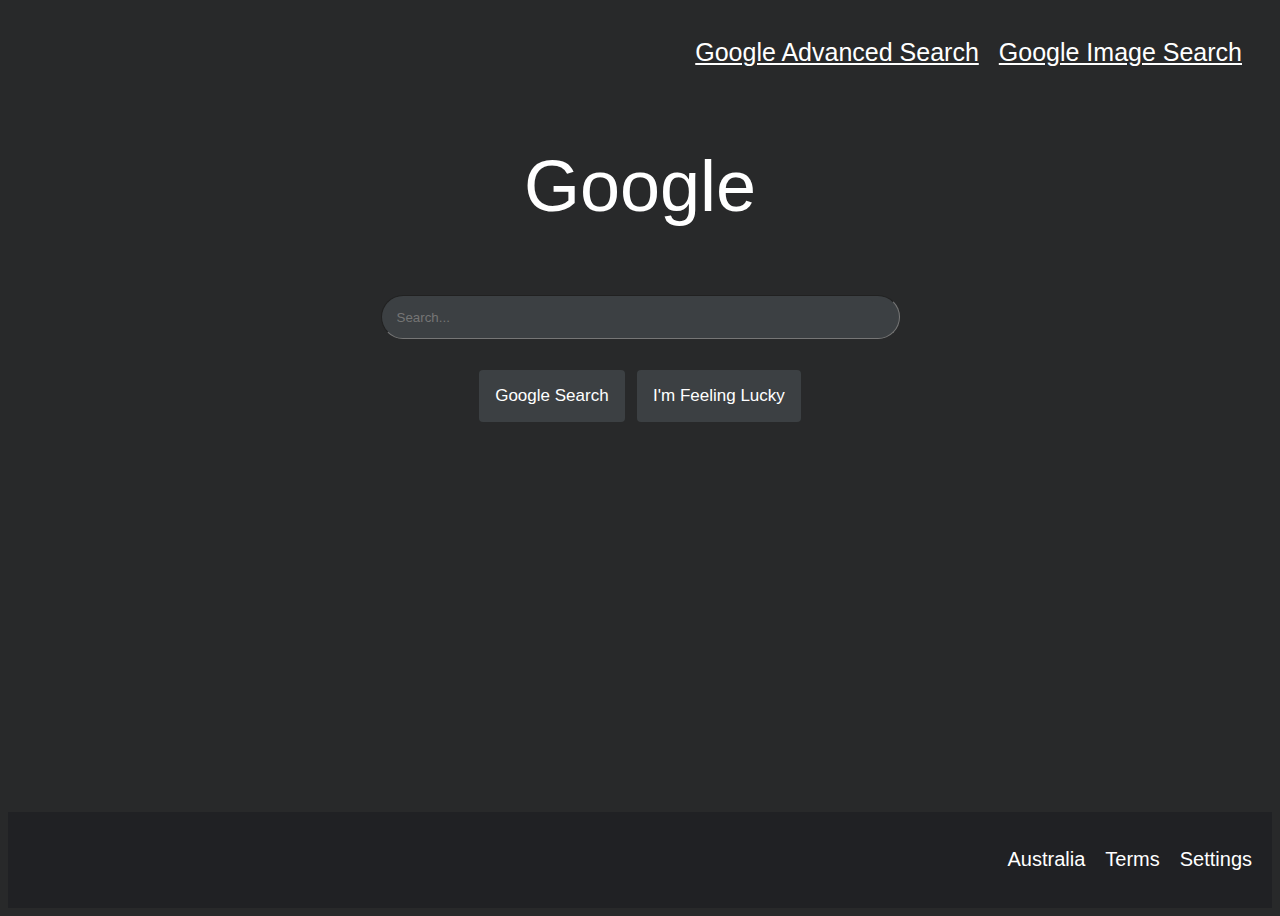
<file: index.html>
<!DOCTYPE html>
<html lang="en">
    <head>
        <title>Google Search</title>
        <link rel="stylesheet" href="styles.css">
    </head>
    <body>
        <div class="heading">
            <a href="advsearch.html">Google Advanced Search</a>
            <a href="imgsearch.html">Google Image Search</a>
        </div>
        <div class="sec2">
            <h1 id="title">Google</h1>
            <form id="search" action="https://www.google.com/search">
                <input id="bar" type="text" name="q" placeholder="Search...">
                <div>
                    <input class="button" type="submit" value="Google Search">
                    <input class="button" type="submit" value="I'm Feeling Lucky" name="btnI">
                </div>
            </form>
        </div>
        <div id="footer">
            <h2>Australia</h2>
            <h2>Terms</h2>
            <h2>Settings</h2>
        </div>
    </body>
</html>
</file>
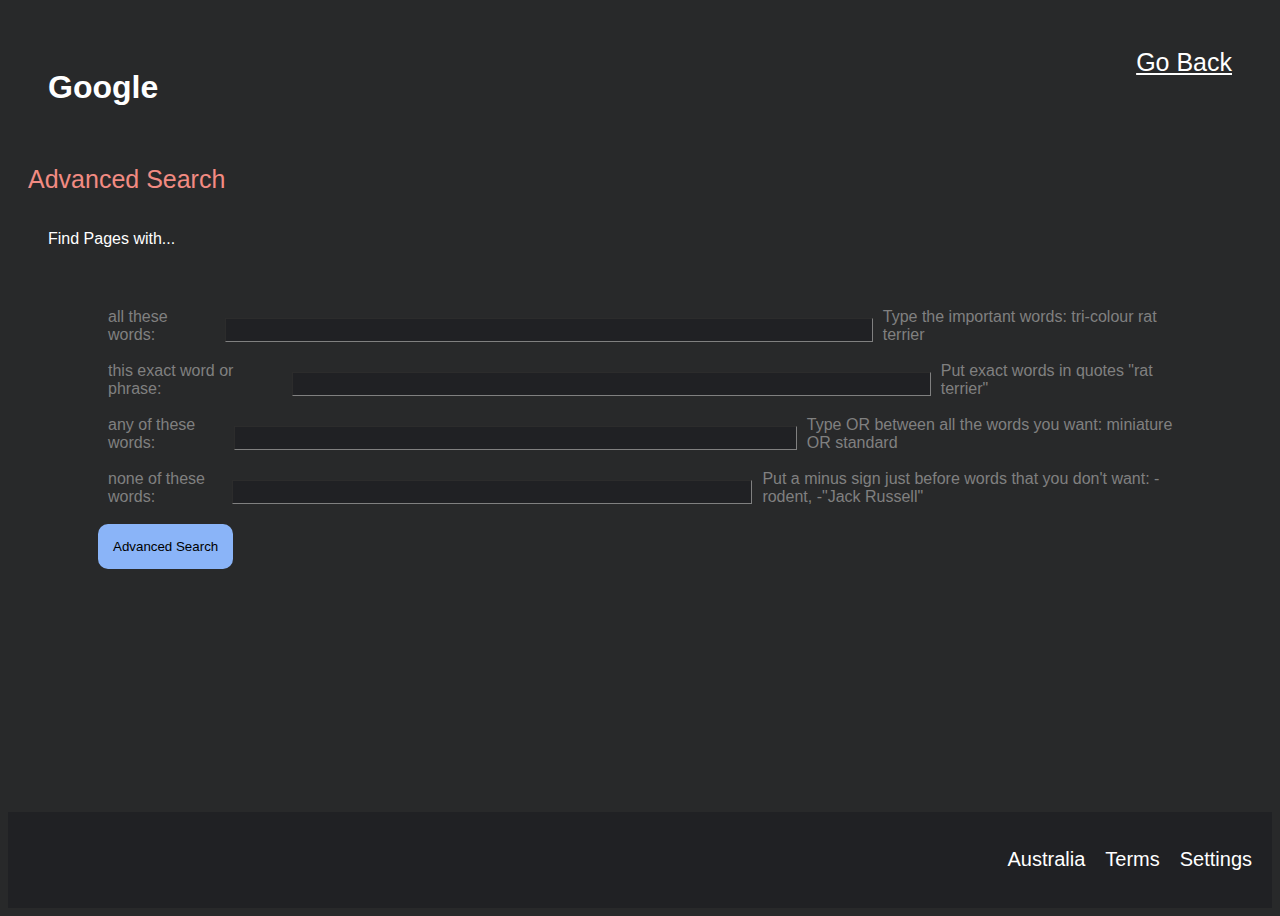
<file: advsearch.html>
<!DOCTYPE html>
<html lang="en">
    <head>
        <title>Google Advanced Search</title>
        <link rel="stylesheet" href="advSearch.css">
    </head>
    <body>
        <div id="heading">
            <div id="sub-h1">
                <h1>Google</h1>
                <a href="index.html">Go Back</a>
            </div>
            <div>
                <h1 id="red-title">Advanced Search</h1>
            </div>
            <div id="body">
                <div>Find Pages with...</div>
                <div id="sub-1b">
                    <form id="search" action="https://www.google.com/search">
                            <div class="ti">
                                all these words:
                                <input type="text" name="as_q">
                                Type the important words: tri-colour rat terrier
                            </div>
                            <div class="ti">
                                this exact word or phrase:
                                <input type="text" name="as_epq">
                                Put exact words in quotes "rat terrier"
                            </div>
                            <div class="ti">
                                any of these words:
                                <input type="text" name="as_oq">
                                Type OR between all the words you want: miniature OR standard
                            </div>
                            <div class="ti">
                                none of these words:
                                <input type="text" name="as_eq">
                                Put a minus sign just before words that you don't want: -rodent, -"Jack Russell"
                            </div>
                            <div>
                                <input id="button" type="submit" value="Advanced Search">
                            </div>
                    </form> 
                </div>
            </div>
        </div>
        <div id="footer">
            <h2>Australia</h2>
            <h2>Terms</h2>
            <h2>Settings</h2>
        </div> 
    </body>
</html>
</file>
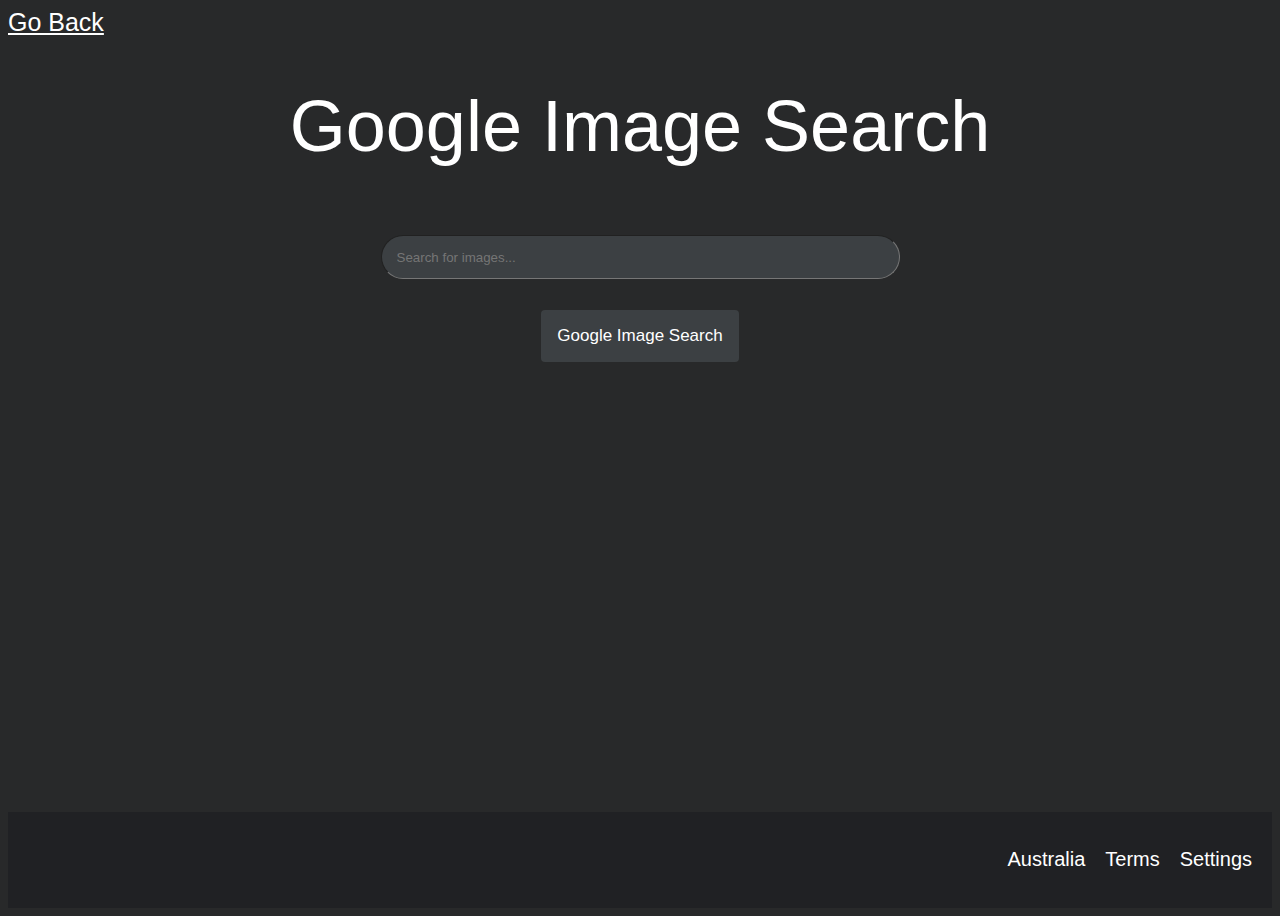
<file: imgsearch.html>
<!DOCTYPE html>
<html lang="en">
    <head>
        <title>Google Image Search</title>
        <link rel="stylesheet" href="styles.css">
    </head>
    <body>
        <div class="subtitle">
            <a href="index.html">Go Back</a>
        </div>
        <div class="sec2">
            <h1 id="title">Google Image Search</h1>
            <form id="search" action="https://www.google.com/search" method="get">
                <input id="bar" type="text" name="q" placeholder="Search for images...">
                <input type="hidden" name="tbm" value="isch">
                <div>
                    <input class="button" type="submit" value="Google Image Search">      
                </div>
            </form>
        </div>
        <div id="footer">
            <h2>Australia</h2>
            <h2>Terms</h2>
            <h2>Settings</h2>
        </div>
    </body>
</html>
</file>
<file: styles.css>
body {
    display: flex;
    flex-direction: column;
    font-family: Arial, sans-serif;
    color: white;
    min-height: 100vh;
    background-color: #28292a;
}

a {
    color: white;
    font-size: 25px;
}

.sec2 {
    text-align: center;
    flex: 1;
    /* background-color: bisque; */
}

#title {
    font-size: 72px;
    font-weight: 50;
    color: white;
}

.heading {
    display: flex;
    /* background-color: beige; */
    padding: 30px;
    flex-direction: row;
    justify-content: flex-end;
    gap: 20px;
}

#footer {
    display: flex;
    margin-top: auto;
    flex-direction: row;
    justify-content: flex-end;
    gap: 20px;
    background-color: #202124;
    padding: 20px;
}

#bar {
    border-radius: 100px;
    margin: 20px;
    color: white;
    border-width: 1px;
    width: 500px;
    height: 40px;
}

#search {
    display: flex;
    align-items: center;
    flex-direction: column;
}

.button {
    font-size: 17px;
    border-width: 0;
    padding: 16px;
    margin: 11px 4px;
    border-radius: 4px;
    color: white;
    background-color: #3c4043;

}

.button:hover {
    background-color: #28292a;
}



input[type="text"] {
    width: 50%;
    padding-left: 15px;
    margin: 5px;
    background-color: #3c4043;
}

h2 {
    font-weight: 20;
    font-size: 20px;
}
</file>
<file: advSearch.css>
body {
    display: flex;
    background-color: #28292a;    
    color: white;
    font-family: Arial, sans-serif;
    flex-direction: column;
    min-height: 100vh;
}

a {
    color: white;
    font-size: 25px;
}

#sub-h1 {
    display: flex;
    justify-content: space-between;
    padding: 20px;
}

#heading {
    display: flex;
    padding: 20px;
    flex-direction: column;
}

#red-title {
    color: #f28b82;
    font-size: 25px;
    font-weight: 25;
}

#footer {
    display: flex;
    margin-top: auto;
    flex-direction: row;
    justify-content: flex-end;
    gap: 20px;
    background-color: #202124;
    padding: 20px;
}

h2 {
    font-weight: 20;
    font-size: 20px;
}

#body {
    display: flex;
    /* background-color:black; */
    padding: 20px;
    flex-direction: column;
}

#sub-1b {
    display: flex;
    /* background-color: antiquewhite; */
    flex-direction: column;
    padding: 50px;
    

}

.ti {
    display: flex;
    flex-direction: row;
    /* background-color: #7aa3e6; */
    color: gray;
    margin: 10px;
    width: 100%;
}

.ti input[type="text"] {
    flex-direction: row;
    width: 60%;
    margin: 10px;
    height: 20px;
    padding-left: 15px;
    background-color: #202124;
    color: white;
    border-color: gray;
    border-width: 1px;

}

#button {
    background-color: #8ab4f8;
    padding: 15px;
    border-radius: 10px;
    border-color: #8ab4f8;
    border-width: 0;
}

#button:hover {
    background-color: #7aa3e6;
}
</file>
